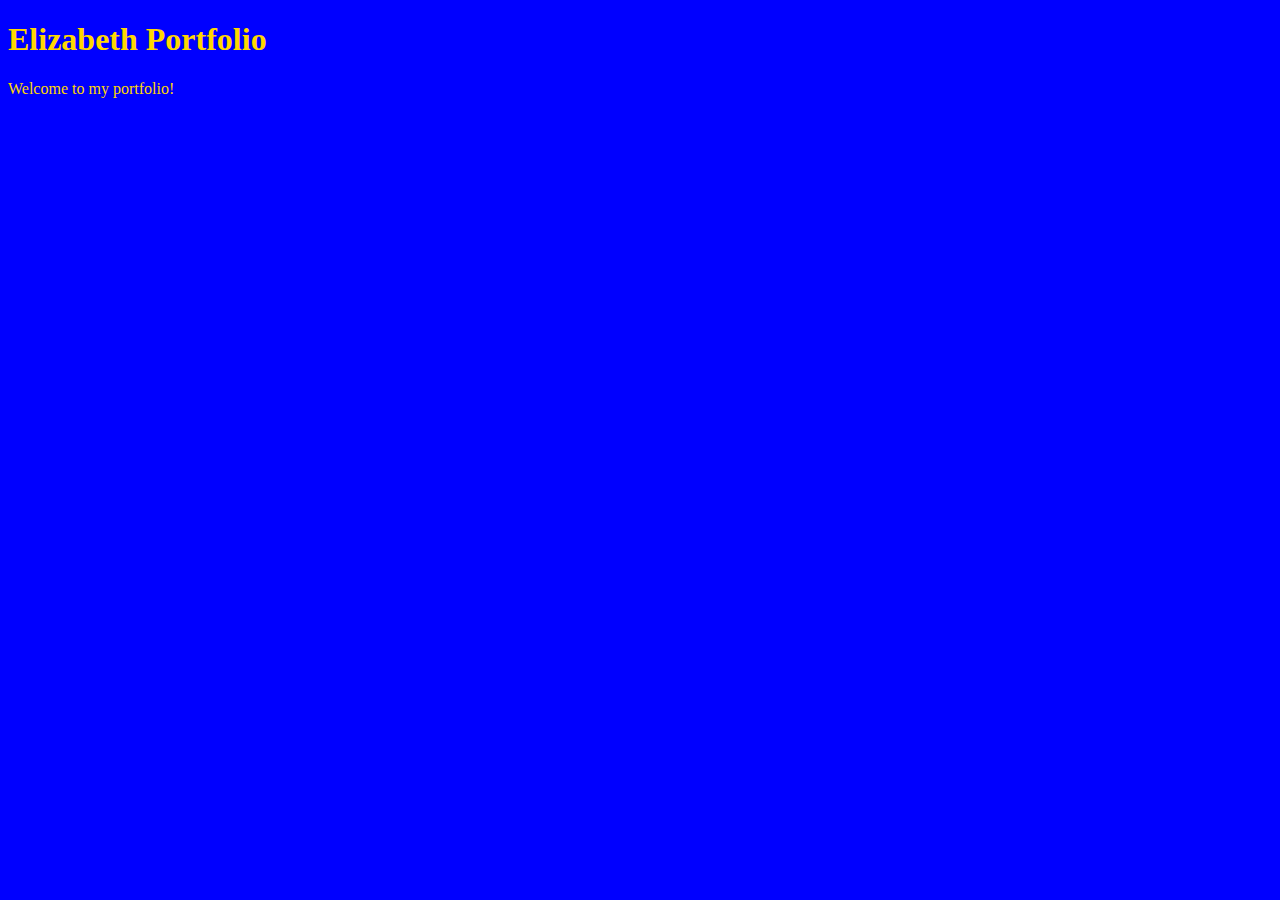
<file: unit_1/index.html>
<!DOCTYPE html>
<html>
<head>
<link rel="stylesheet" type="text/css" href="css/style.css">
	<title>Elizabeth Portfolio</title>
</head>
<body>
<h1>Elizabeth Portfolio</h1>
<p>Welcome to my portfolio!</p>

</body>
</html>
</file>
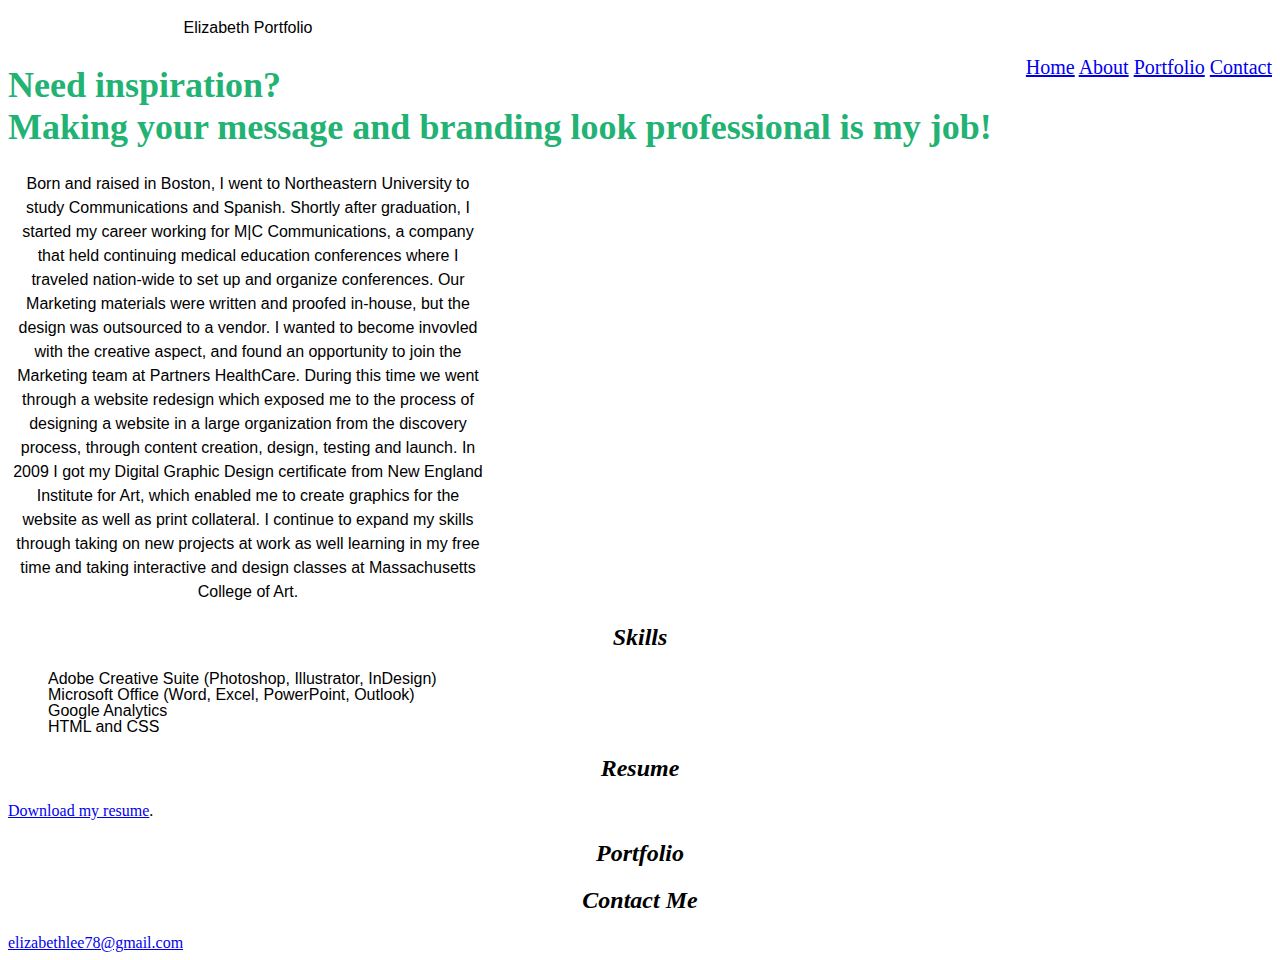
<file: unit_3/index.html>
<!DOCTYPE html>
<html>
<head>
	<link rel="stylesheet" type="text/css" href="css/style.css">
	<title>Elizabeth Portfolio</title>
</head>
<body>
	<header>
		<p class="logo">Elizabeth Portfolio</p>
		<nav>
			<a href="#">Home</a>
			<a href="#">About</a>
			<a href="#">Portfolio</a>
			<a href="#">Contact</a>
		</nav>
	</header>
	<section id="splash">
		<h1>Need inspiration?<br> Making your message and branding look professional is my job!</h1>
	</section>
	<section id="about">
		<p>Born and raised in Boston, I went to Northeastern University to study Communications and Spanish. Shortly after graduation, I started my career working for M|C Communications, a company that held continuing medical education conferences where I traveled nation-wide to set up and organize conferences. Our Marketing materials were written and proofed in-house, but the design was outsourced to a vendor. I wanted to become invovled with the creative aspect, and found an opportunity to join the Marketing team at Partners HealthCare. During this time we went through a website redesign which exposed me to the process of designing a website in a large organization from the discovery process, through content creation, design, testing and launch. In 2009 I got my Digital Graphic Design certificate from New England Institute for Art, which enabled me to create graphics for the website as well as print collateral. I continue to expand my skills through taking on new projects at work as well learning in my free time and taking interactive and design classes at Massachusetts College of Art.</p>
	</section>
	<h2>Skills</h2>
	<ul>
		<li>Adobe Creative Suite (Photoshop, Illustrator, InDesign)</li>
		<li>Microsoft Office (Word, Excel, PowerPoint, Outlook)</li>
		<li>Google Analytics</li>
		<li>HTML and CSS</li>
	</ul>
	<h2>Resume</h2>
	<a href="#">Download my resume</a>.
	<h2>Portfolio</h2>
	<h2>Contact Me</h2>
	<a href="mailto:elizabethlee78@gmail.com">elizabethlee78@gmail.com</a>
</body>
</html>
</file>
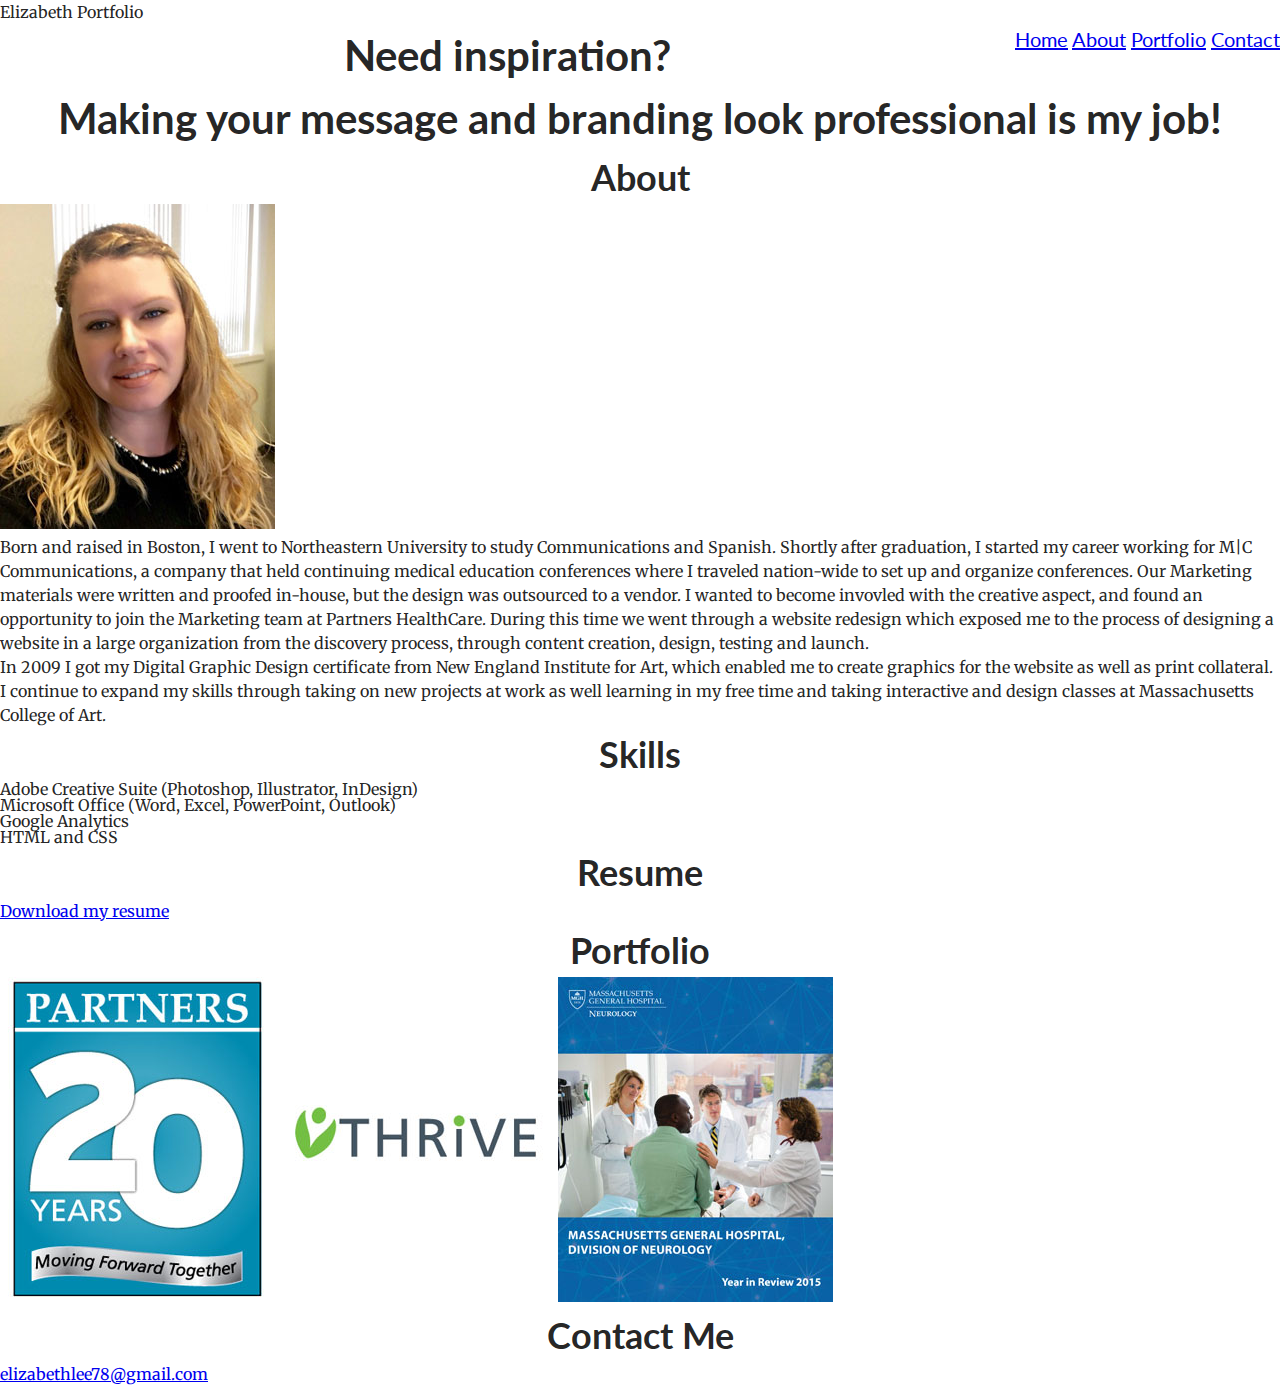
<file: unit_4/index.html>
<!DOCTYPE html>
<html>
<head>
	<link rel="stylesheet" type="text/css" href="css/style.css">
	<title>Elizabeth Portfolio</title>
</head>
<body>
	<header>
		<p class="logo">Elizabeth Portfolio</p>
		<nav>
			<a href="#">Home</a>
			<a href="#">About</a>
			<a href="#">Portfolio</a>
			<a href="#">Contact</a>
		</nav>
	</header>
	<section id="splash">
		<h1>Need inspiration?<br>Making your message and branding look professional is my job!</h1>
	</section>
	<section id="about">
		<h2>About</h2>
		<img src="images/Me.jpg" alt="me">
		<p>Born and raised in Boston, I went to Northeastern University to study Communications and Spanish. Shortly after graduation, I started my career working for M|C Communications, a company that held continuing medical education conferences where I traveled nation-wide to set up and organize conferences. Our Marketing materials were written and proofed in-house, but the design was outsourced to a vendor. I wanted to become invovled with the creative aspect, and found an opportunity to join the Marketing team at Partners HealthCare. During this time we went through a website redesign which exposed me to the process of designing a website in a large organization from the discovery process, through content creation, design, testing and launch.</p>
		<p>In 2009 I got my Digital Graphic Design certificate from New England Institute for Art, which enabled me to create graphics for the website as well as print collateral. I continue to expand my skills through taking on new projects at work as well learning in my free time and taking interactive and design classes at Massachusetts College of Art.</p>
	</section>
	<section id="skills">
		<h2>Skills</h2>
		<ul>
			<li>Adobe Creative Suite (Photoshop, Illustrator, InDesign)</li>
			<li>Microsoft Office (Word, Excel, PowerPoint, Outlook)</li>
			<li>Google Analytics</li>
			<li>HTML and CSS</li>
		</ul>
	</section>
	<section id="resume">
		<h2>Resume</h2>
		<a href="#">Download my resume</a>
	</section>
	<section id=:"portfolio">
		<h2>Portfolio</h2>
		<img src="images/partners20-275x325.jpg" alt="Partners 20th anniversary logo" title="Partners 20th logo">
		<img src="images/thrive-275x325.jpg" alt="thrive wellness program logo" title="thrive logo">
		<img src="images/annual-report-275x325.jpg" alt="annual report cover" title="annual report">
	</section>
	<section id="contact">
		<h2>Contact Me</h2>
		<a href="mailto:elizabethlee78@gmail.com">elizabethlee78@gmail.com</a>
	</section>
</body>
</html>
</file>
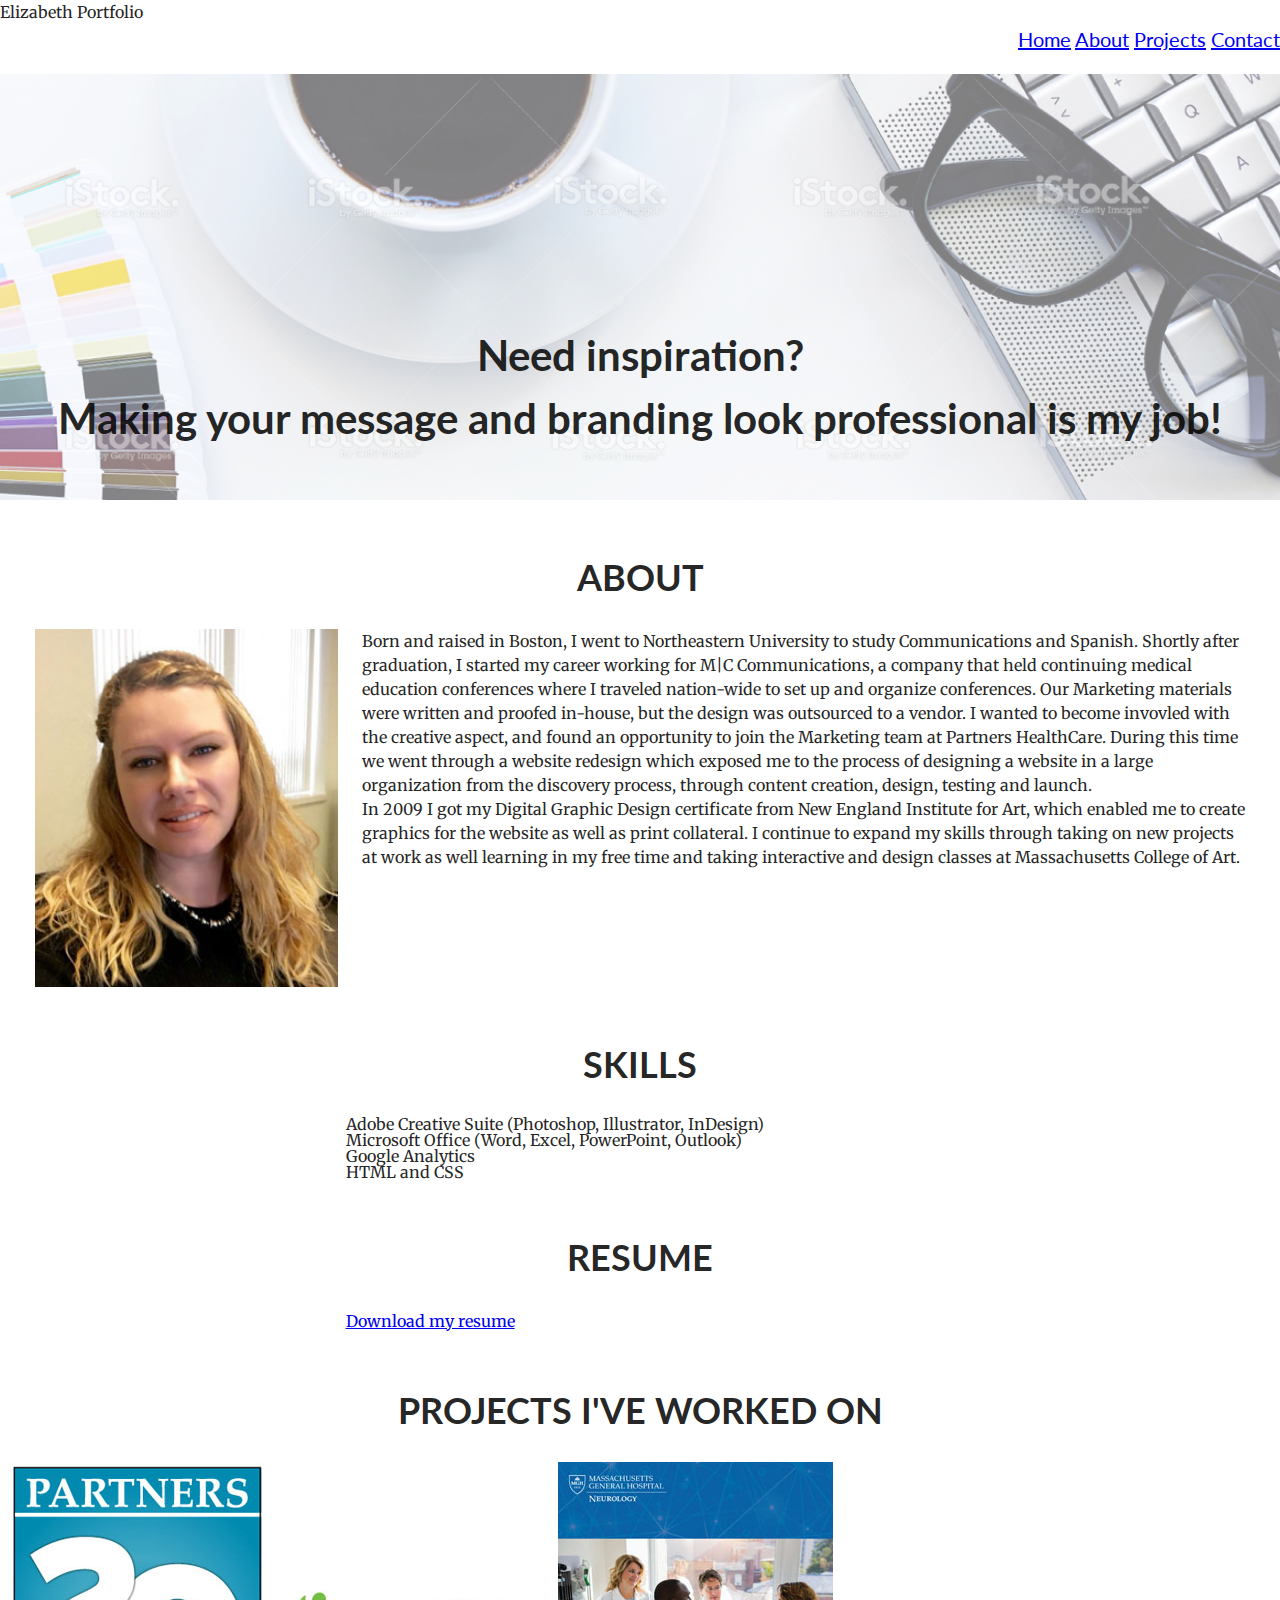
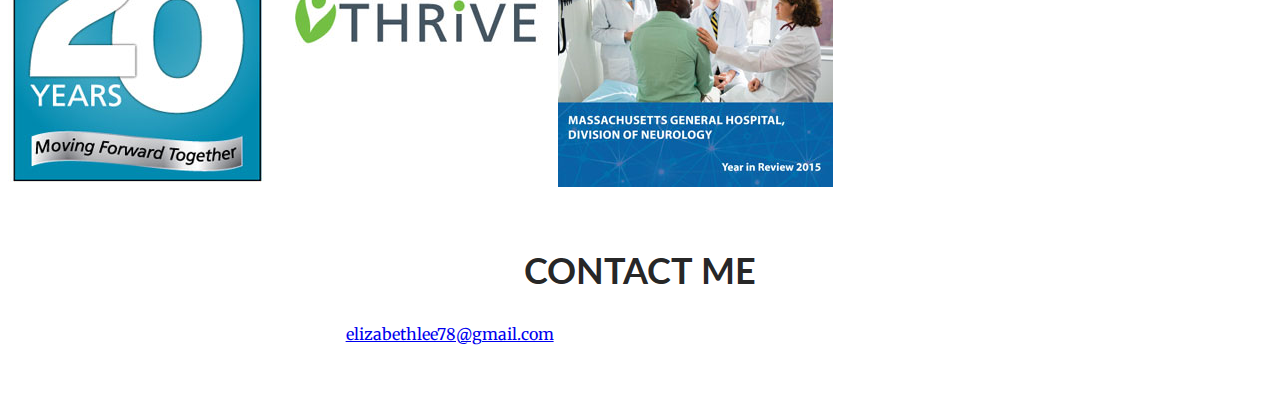
<file: unit_5/index.html>
<!DOCTYPE html>
<html>
<head>
	<link rel="stylesheet" type="text/css" href="css/style.css">
	<title>Elizabeth Portfolio</title>
</head>

<body>
	<header>
		<p class="logo">Elizabeth Portfolio</p>
		<nav>
			<a href="#">Home</a>
			<a href="#">About</a>
			<a href="#">Projects</a>
			<a href="#">Contact</a>
		</nav>
	</header>

	<section class="splash">
		<div class="splash-text">
		<h1>Need inspiration?<br>Making your message and branding look professional is my job!</h1>
		</div>
	</section>
	
	<section id="about">
		<h2>About</h2>
		<img src="images/Me.jpg" alt="me">
		<div class="overview">
		<p>Born and raised in Boston, I went to Northeastern University to study Communications and Spanish. Shortly after graduation, I started my career working for M|C Communications, a company that held continuing medical education conferences where I traveled nation-wide to set up and organize conferences. Our Marketing materials were written and proofed in-house, but the design was outsourced to a vendor. I wanted to become invovled with the creative aspect, and found an opportunity to join the Marketing team at Partners HealthCare. During this time we went through a website redesign which exposed me to the process of designing a website in a large organization from the discovery process, through content creation, design, testing and launch.</p>
		<p>In 2009 I got my Digital Graphic Design certificate from New England Institute for Art, which enabled me to create graphics for the website as well as print collateral. I continue to expand my skills through taking on new projects at work as well learning in my free time and taking interactive and design classes at Massachusetts College of Art.</p>
	</section>

	<section id="skills">
		<h2>Skills</h2>
		<div class="overview">			
			<ul>
				<li>Adobe Creative Suite (Photoshop, Illustrator, InDesign)</li>
				<li>Microsoft Office (Word, Excel, PowerPoint, Outlook)</li>
				<li>Google Analytics</li>
				<li>HTML and CSS</li>
			</ul>
		</div>
	</section>

	<section id="resume">
		<h2>Resume</h2>
		<div class="overview">
		<a href="#">Download my resume</a>
		</div>
	</section>

	<section id=:"portfolio">
		<h2>Projects i've worked on</h2>
		<img src="images/partners20-275x325.jpg" alt="Partners 20th anniversary logo" title="Partners 20th logo">
		<img src="images/thrive-275x325.jpg" alt="thrive wellness program logo" title="thrive logo">
		<img src="images/annual-report-275x325.jpg" alt="annual report cover" title="annual report">
	</section>

	<section id="contact">
		<h2>Contact Me</h2>
		<div class="overview">
		<a href="mailto:elizabethlee78@gmail.com">elizabethlee78@gmail.com</a>
		</div>
	</section>

</body>
</html>
</file>
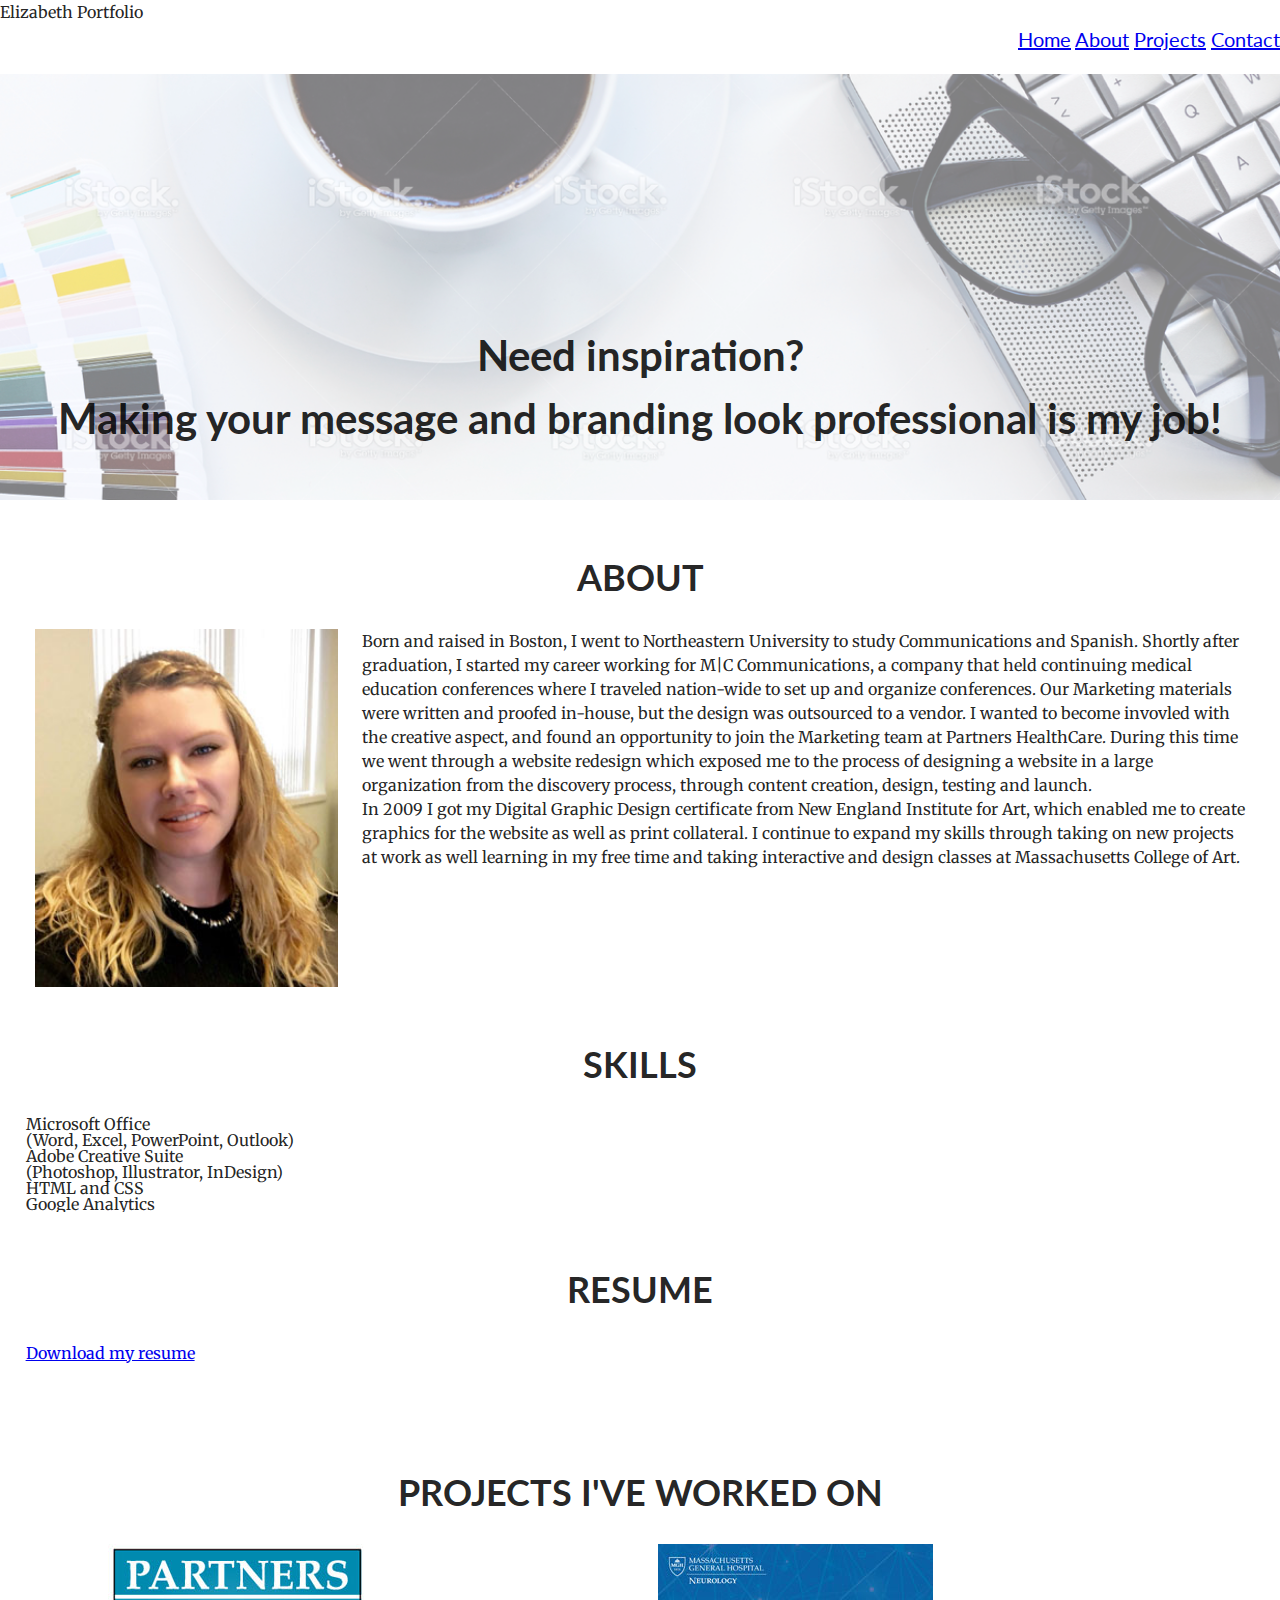
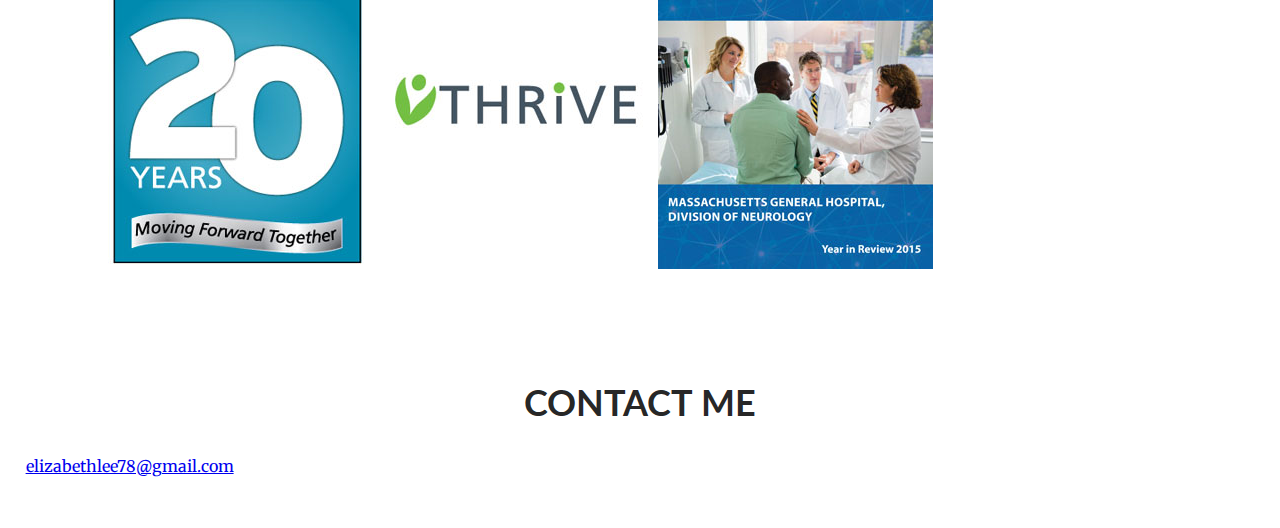
<file: unit_6/index.html>
<!DOCTYPE html>
<html>
<head>
	<link rel="stylesheet" type="text/css" href="css/style.css">
	<title>Elizabeth Portfolio</title>
</head>

<body>
	<header>
		<p class="logo">Elizabeth Portfolio</p>
		<nav>
			<a href="#">Home</a>
			<a href="#">About</a>
			<a href="#">Projects</a>
			<a href="#">Contact</a>
		</nav>
	</header>

	<section class="splash">
		<div class="splash-text">
		<h1>Need inspiration?<br>Making your message and branding look professional is my job!</h1>
		</div>
	</section>
	
	<section id="about">
		<h2>About</h2>
		<img src="images/Me.jpg" alt="me">
		<div class="overview">
		<p>Born and raised in Boston, I went to Northeastern University to study Communications and Spanish. Shortly after graduation, I started my career working for M|C Communications, a company that held continuing medical education conferences where I traveled nation-wide to set up and organize conferences. Our Marketing materials were written and proofed in-house, but the design was outsourced to a vendor. I wanted to become invovled with the creative aspect, and found an opportunity to join the Marketing team at Partners HealthCare. During this time we went through a website redesign which exposed me to the process of designing a website in a large organization from the discovery process, through content creation, design, testing and launch.</p>
		<p>In 2009 I got my Digital Graphic Design certificate from New England Institute for Art, which enabled me to create graphics for the website as well as print collateral. I continue to expand my skills through taking on new projects at work as well learning in my free time and taking interactive and design classes at Massachusetts College of Art.</p>
	</section>

	<section class="clearfix" id="skills">
		<h2>Skills</h2>
		<div class="skills">			
			<ul>
				<li>Microsoft Office<br>(Word, Excel, PowerPoint, Outlook)</li>
				<li>Adobe Creative Suite<br>(Photoshop, Illustrator, InDesign)</li>
				<li>HTML and CSS</li>
				<li>Google Analytics</li>				
			</ul>
		</div>
	</section>

	<section id="resume">
		<h2>Resume</h2>
		<div class="overview">
		<a href="#">Download my resume</a>
		</div>
	</section>

	<section id="portfolio">
		<h2>Projects i've worked on</h2>
		<img src="images/partners20-275x325.jpg" alt="Partners 20th anniversary logo" title="Partners 20th logo">
		<img src="images/thrive-275x325.jpg" alt="thrive wellness program logo" title="thrive logo">
		<img src="images/annual-report-275x325.jpg" alt="annual report cover" title="annual report">
	</section>

	<section id="contact">
		<h2>Contact Me</h2>
		<div class="overview">
		<a href="mailto:elizabethlee78@gmail.com">elizabethlee78@gmail.com</a>
		</div>
	</section>

</body>
</html>
</file>
<file: unit_1/css/style.css>
body {background-color: blue}
h1, p {color: gold;}
</file>
<file: unit_3/css/style.css>
nav {
	font-size: 20px;
	float: right;
}

h1 {
	color: #22B273;
	font-size: 36px;
}

h2 {
	font-style: italic;
	font-size: 24px;
	text-align: center;
}

ul {
    list-style-type: none;
    font-family: Helvetica;
    line-height: 1em;
}

p {
	font-size: 16px;
	font-family: Helvetica;
	line-height: 1.5em;
	width: 480px;
	text-align: center;
}

img {
	width: 100%;
}
</file>
<file: unit_4/css/style.css>
@import url(https://fonts.googleapis.com/css?family=Lato:400,700);
@import url(https://fonts.googleapis.com/css?family=Merriweather:400,700);
* { margin:0; padding:0; box-sizing:border-box; }
body {
	color:rgba(0,0,0,.87);
	font-size: 16px;
	font-family: 'Merriweather', serif;
	line-height: 1.5;
}
nav, h1, h2, h3 {
	font-family: 'Lato', sans-serif;
}
nav {
	font-size: 20px;
	float: right;
}

h1 {
	font-size: 42px;
	text-align: center;
}

h2 {
	font-size: 36px;
	text-align: center;
}

h3 {
	font-size: 26px;
}

ul {
	list-style-type: none;
	line-height: 1em;
}
</file>
<file: unit_5/css/style.css>
@import url(https://fonts.googleapis.com/css?family=Lato:400,700);
@import url(https://fonts.googleapis.com/css?family=Merriweather:400,700);
* { margin:0; padding:0; box-sizing:border-box; }

body {
	color:rgba(0,0,0,.87);
	font-size: 16px;
	font-family: 'Merriweather', serif;
	line-height: 1.5;
}

.splash {
	background-image: url("../images/workplace-hero-img.jpg");
	background-repeat: no-repeat;
	background-size: cover;
}

.splash-text {
	padding: 250px 50px 50px 50px;
	background: rgba(255,255,255,0.5);
}

#about img {
	float: left;
	width: 25%;
}

.overview {
	float: right;
	width: 73%;
	margin-left: 2%;

}

#about {
	padding: 0 35px;
}

section {
	margin: 50px 0;
	overflow: hidden;
}

nav, h1, h2, h3 {
	font-family: 'Lato', sans-serif;
}

nav {
	font-size: 20px;
	float: right;
}

h1 {
	font-size: 42px;
	text-align: center;
}

h2 {
	font-size: 36px;
	text-align: center;
	text-transform: uppercase;
	clear: both;
	margin-bottom: 25px;
}

h3 {
	font-size: 26px;
}

ul {
	list-style-type: none;
	line-height: 1em;
}
</file>
<file: unit_6/css/style.css>
@import url(https://fonts.googleapis.com/css?family=Lato:400,700);
@import url(https://fonts.googleapis.com/css?family=Merriweather:400,700);
* { margin:0; padding:0; box-sizing:border-box; }

body {
	color:rgba(0,0,0,.87);
	font-size: 16px;
	font-family: 'Merriweather', serif;
	line-height: 1.5;
}

.splash {
	background-image: url("../images/workplace-hero-img.jpg");
	background-repeat: no-repeat;
	background-size: cover;
}

.splash-text {
	padding: 250px 50px 50px 50px;
	background: rgba(255,255,255,0.5);
}

#about img {
	float: left;
	width: 25%;
}

.overview {
	float: left;
	align: center;
	width: 73%;
	margin-left: 2%;
}

.skills {
	float: left;
	align: center;
	width: 22%;
	margin-left: 2%;
}

#about {
	padding: 0 35px;
}

.clearfix:after {
    visibility: hidden;
    display: block;
    font-size: 0;
    content: " ";
    clear: both;
    height: 0;
}

#portfolio {
	margin: 100px;
	align: center;
}

section {
	margin: 50px 0;
	overflow: hidden;
}

nav, h1, h2, h3 {
	font-family: 'Lato', sans-serif;
}

nav {
	font-size: 20px;
	float: right;
}

h1 {
	font-size: 42px;
	text-align: center;
}

h2 {
	font-size: 36px;
	text-align: center;
	text-transform: uppercase;
	clear: both;
	margin-bottom: 25px;
}

h3 {
	font-size: 26px;
}

ul {
	list-style-type: none;
	line-height: 1em;
}
</file>
